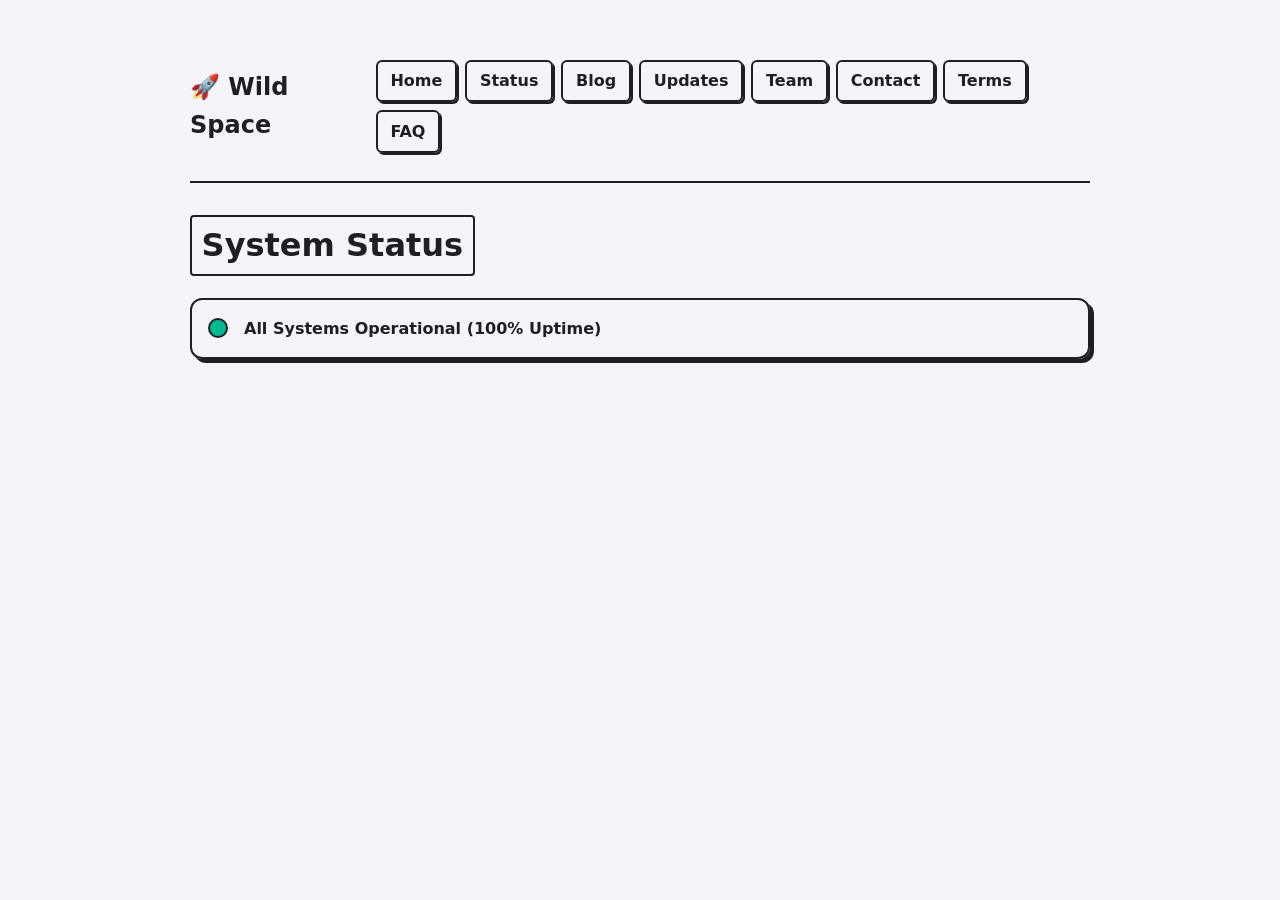
<file: status.html>
<!DOCTYPE html>
<html lang="en">
<head>
  <meta charset="UTF-8">
  <meta name="viewport" content="width=device-width, initial-scale=1.0">
  <title>Status - Wild Space</title>
  <link rel="stylesheet" href="global.css">
  <style>
    .status-box {
      display: flex;
      align-items: center;
      gap: 1rem;
      background: var(--accent-green);
      padding: 1rem;
      border: var(--border-style);
      border-radius: var(--border-radius);
      box-shadow: var(--shadow-fun);
    }
    .indicator {
      width: 16px;
      height: 16px;
      background: #00b894;
      border-radius: 50%;
      border: 2px solid #1e1e24;
    }
  </style>
</head>
<body>
  <div class="container">
    <header>
      <h2>🚀 Wild Space</h2>
      <nav>
        <a href="index.html">Home</a>
        <a href="status.html">Status</a>
        <a href="blog.html">Blog</a>
        <a href="updates.html">Updates</a>
        <a href="team.html">Team</a>
        <a href="contact.html">Contact</a>
        <a href="terms.html">Terms</a>
        <a href="faq.html">FAQ</a>
      </nav>
    </header>

    <main>
      <h1 class="section-title">System Status</h1>
      <div class="status-box">
        <div class="indicator"></div>
        <strong>All Systems Operational (100% Uptime)</strong>
      </div>
    </main>
  </div>
</body>
</html>
</file>
<file: global.css>
/* https://coolors.co/6c5ce7-011627-ff1654-f4cf3e-43aa8b */

:root {
  --bg-main: #f4f4f9;
  --bg-card: #ffffff;
  --text-dark: #1e1e24;
  --text-muted: #6c757d;
  
  --primary: #0080ff;
  --accent-p: #6C5CE7;
  --accent-r: #FF1654;
  --accent-y: #F4CF3E;
  --accent-g: #43AA8B;
  
  --border-radius: 12px;
  --border-style: 2px solid #1e1e24;
  --shadow-fun: 4px 4px 0px #1e1e24;
  --font-family: system-ui, -apple-system, sans-serif;
}

body {
  margin: 0;
  padding: 0;
  background-color: var(--bg-main);
  color: var(--text-dark);
  font-family: var(--font-family);
  line-height: 1.6;
}

.container {
  max-width: 900px;
  margin: 0 auto;
  padding: 2rem 1rem;
}

header {
  display: flex;
  justify-content: space-between;
  align-items: center;
  padding: 1rem 0;
  border-bottom: var(--border-style);
  margin-bottom: 2rem;
}

nav {
  display: flex;
  gap: 0.5rem;
  flex-wrap: wrap;
}

nav a {
  text-decoration: none;
  color: var(--text-dark);
  font-weight: bold;
  padding: 0.4rem 0.8rem;
  background: var(--accent-yellow);
  border: var(--border-style);
  border-radius: 6px;
  box-shadow: 2px 2px 0px #1e1e24;
}

nav a:hover {
  background: var(--accent-pink);
}

.card {
  background: var(--bg-card);
  border: var(--border-style);
  border-radius: var(--border-radius);
  box-shadow: var(--shadow-fun);
  padding: 1.5rem;
  margin-bottom: 1.5rem;
}

.section-title {
  display: inline-block;
  background: var(--accent-green);
  padding: 0.2rem 0.6rem;
  border: var(--border-style);
  border-radius: 4px;
  margin-top: 0;
}
</file>
